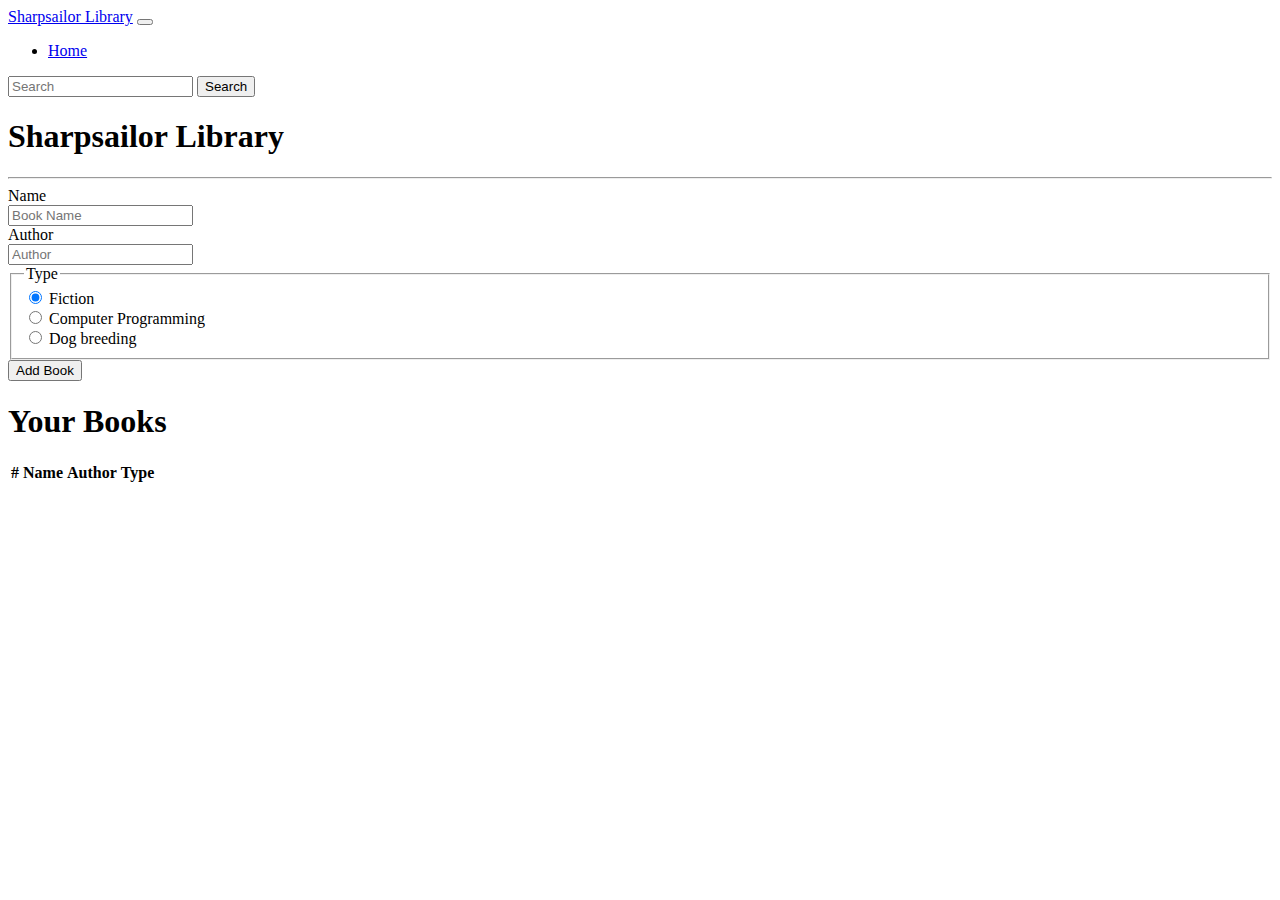
<file: Project/CollegeLibrary/index.html>
<!DOCTYPE html>
<html lang="en">
  <head>
    <meta charset="UTF-8" />
    <meta http-equiv="X-UA-Compatible" content="IE=edge" />
    <meta name="viewport" content="width=device-width, initial-scale=1.0" />
    <link
      href="https://cdn.jsdelivr.net/npm/bootstrap@5.2.2/dist/css/bootstrap.min.css"
      rel="stylesheet"
      integrity="sha384-Zenh87qX5JnK2Jl0vWa8Ck2rdkQ2Bzep5IDxbcnCeuOxjzrPF/et3URy9Bv1WTRi"
      crossorigin="anonymous"
    />
    <title>College Library</title>
  </head>
  <body>
    <!-- NavBar -->
    <nav class="navbar navbar-expand-lg bg-secondary">
      <div class="container-fluid">
        <a class="navbar-brand" href="#">Sharpsailor Library</a>
        <button
          class="navbar-toggler"
          type="button"
          data-bs-toggle="collapse"
          data-bs-target="#navbarSupportedContent"
          aria-controls="navbarSupportedContent"
          aria-expanded="false"
          aria-label="Toggle navigation"
        >
          <span class="navbar-toggler-icon"></span>
        </button>
        <div class="collapse navbar-collapse" id="navbarSupportedContent">
          <ul class="navbar-nav me-auto mb-2 mb-lg-0">
            <li class="nav-item">
              <a class="nav-link active" aria-current="page" href="#">Home</a>
            </li>
          </ul>
          <form class="d-flex" role="search">
            <input
              class="form-control me-2"
              type="search"
              placeholder="Search"
              aria-label="Search"
            />
            <button class="btn btn-dark btn-outline-primary" type="submit">
              Search
            </button>
          </form>
        </div>
      </div>
    </nav>
    <div id="message">
      
    </div>
    <!-- Library DashBoard here  -->
    <div class="container my-3">
      <h1>Sharpsailor Library</h1>
      <hr />
      <form id="libraryForm">
        <div class="row mb-3">
          <label for="bookName" class="col-sm-2 col-form-label">Name</label>
          <div class="col-sm-10">
            <input
              type="text"
              class="form-control"
              id="bookName"
              placeholder="Book Name"
            />
          </div>
        </div>
        <div class="row mb-3">
          <label for="Author" class="col-sm-2 col-form-label">Author</label>
          <div class="col-sm-10">
            <input
              type="text"
              class="form-control"
              id="author"
              placeholder="Author"
            />
          </div>
        </div>
        <fieldset class="row mb-3">
          <legend class="col-form-label col-sm-2 pt-0">Type</legend>
          <div class="col-sm-10">
            <div class="form-check">
              <input
                class="form-check-input"
                type="radio"
                name="type"
                id="fiction"
                value="fiction"
                checked
              />
              <label class="form-check-label" for="fiction"> Fiction </label>
            </div>
            <div class="form-check">
              <input
                class="form-check-input"
                type="radio"
                name="type"
                id="programming"
                value="programming"
              />
              <label class="form-check-label" for="programming">
                Computer Programming
              </label>
            </div>
            <div class="form-check">
              <input
                class="form-check-input"
                type="radio"
                name="type"
                id="breeding"
                value="breeding"
              />
              <label class="form-check-label" for="breeding">
                Dog breeding
              </label>
            </div>
          </div>
        </fieldset>
        <button type="submit" class="btn btn-primary">Add Book</button>
      </form>
      <!-- Table  from here  -->
      <div id="table">
        <h1>Your Books</h1>
        <table class="table table-hover">
          <thead>
            <tr>
              <th scope="col">#</th>
              <th scope="col">Name</th>
              <th scope="col">Author</th>
              <th scope="col">Type</th>
            </tr>
          </thead>
          <tbody id="tableBody"></tbody>
        </table>
      </div>
    </div>
    <script
      src="https://cdn.jsdelivr.net/npm/@popperjs/core@2.11.6/dist/umd/popper.min.js"
      integrity="sha384-oBqDVmMz9ATKxIep9tiCxS/Z9fNfEXiDAYTujMAeBAsjFuCZSmKbSSUnQlmh/jp3"
      crossorigin="anonymous"
    ></script>
    <script
      src="https://cdn.jsdelivr.net/npm/bootstrap@5.2.2/dist/js/bootstrap.min.js"
      integrity="sha384-IDwe1+LCz02ROU9k972gdyvl+AESN10+x7tBKgc9I5HFtuNz0wWnPclzo6p9vxnk"
      crossorigin="anonymous"
    ></script>
    <!-- <script src="index.js"></script> -->
    <script src="indexes6.js"></script>
  </body>
</html>
</file>
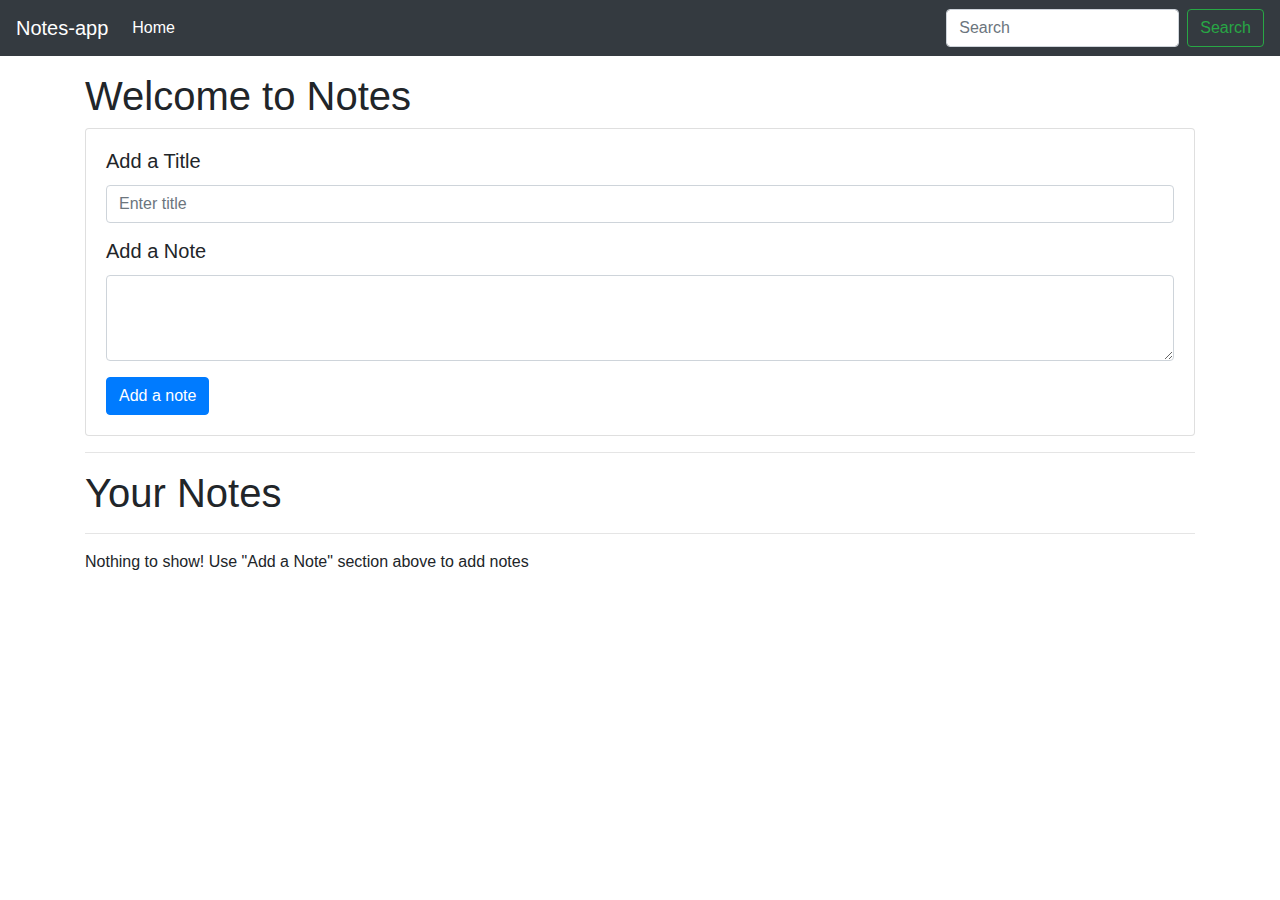
<file: Project/NotesApp/index.html>
<!DOCTYPE html>
<html lang="en">
  <head>
    <meta charset="UTF-8" />
    <meta http-equiv="X-UA-Compatible" content="IE=edge" />
    <meta name="viewport" content="width=device-width, initial-scale=1.0" />
    <link
      rel="stylesheet"
      href="https://cdn.jsdelivr.net/npm/bootstrap@4.3.1/dist/css/bootstrap.min.css"
      integrity="sha384-ggOyR0iXCbMQv3Xipma34MD+dH/1fQ784/j6cY/iJTQUOhcWr7x9JvoRxT2MZw1T"
      crossorigin="anonymous"
    />
    <title>Notes-app</title>
  </head>

  <body>
    <nav class="navbar navbar-expand-lg navbar-dark bg-dark">
      <a class="navbar-brand" href="#">Notes-app</a>
      <button
        class="navbar-toggler"
        type="button"
        data-toggle="collapse"
        data-target="#navbarSupportedContent"
        aria-controls="navbarSupportedContent"
        aria-expanded="false"
        aria-label="Toggle navigation"
      >
        <span class="navbar-toggler-icon"></span>
      </button>

      <div class="collapse navbar-collapse" id="navbarSupportedContent">
        <ul class="navbar-nav mr-auto">
          <li class="nav-item active">
            <a class="nav-link" href="#"
              >Home <span class="sr-only">(current)</span></a
            >
          </li>
        </ul>
        <form class="form-inline my-2 my-lg-0">
          <input
            class="form-control mr-sm-2"
            id="searchTxt"
            type="search"
            placeholder="Search"
            aria-label="Search"
          />
          <button class="btn btn-outline-success my-2 my-sm-0" type="submit">
            Search
          </button>
        </form>
      </div>
    </nav>
    <div class="container my-3">
      <h1>Welcome to Notes</h1>
      <div class="card">
        <div class="card-body">
          <div class="form-group">
            <h5 class="card-title">Add a Title</h5>
            <input
              type="text"
              class="form-control"
              id="addTitle"
              aria-describedby="title"
              placeholder="Enter title"
            />
          </div>
          <h5 class="card-title">Add a Note</h5>
          <div class="form-group">
            <textarea class="form-control" id="addTxt" rows="3"></textarea>
          </div>
          <button class="btn btn-primary" id="addBtn">Add a note</button>
        </div>
      </div>
      <hr />
      <h1>Your Notes</h1>
      <hr />
      <div id="notes" class="row container-fluid"></div>
    </div>
    <script
      src="https://code.jquery.com/jquery-3.3.1.slim.min.js"
      integrity="sha384-q8i/X+965DzO0rT7abK41JStQIAqVgRVzpbzo5smXKp4YfRvH+8abtTE1Pi6jizo"
      crossorigin="anonymous"
    ></script>
    <script
      src="https://cdn.jsdelivr.net/npm/popper.js@1.14.7/dist/umd/popper.min.js"
      integrity="sha384-UO2eT0CpHqdSJQ6hJty5KVphtPhzWj9WO1clHTMGa3JDZwrnQq4sF86dIHNDz0W1"
      crossorigin="anonymous"
    ></script>
    <script
      src="https://cdn.jsdelivr.net/npm/bootstrap@4.3.1/dist/js/bootstrap.min.js"
      integrity="sha384-JjSmVgyd0p3pXB1rRibZUAYoIIy6OrQ6VrjIEaFf/nJGzIxFDsf4x0xIM+B07jRM"
      crossorigin="anonymous"
    ></script>
    <script src="index.js"></script>
  </body>
</html>
</file>
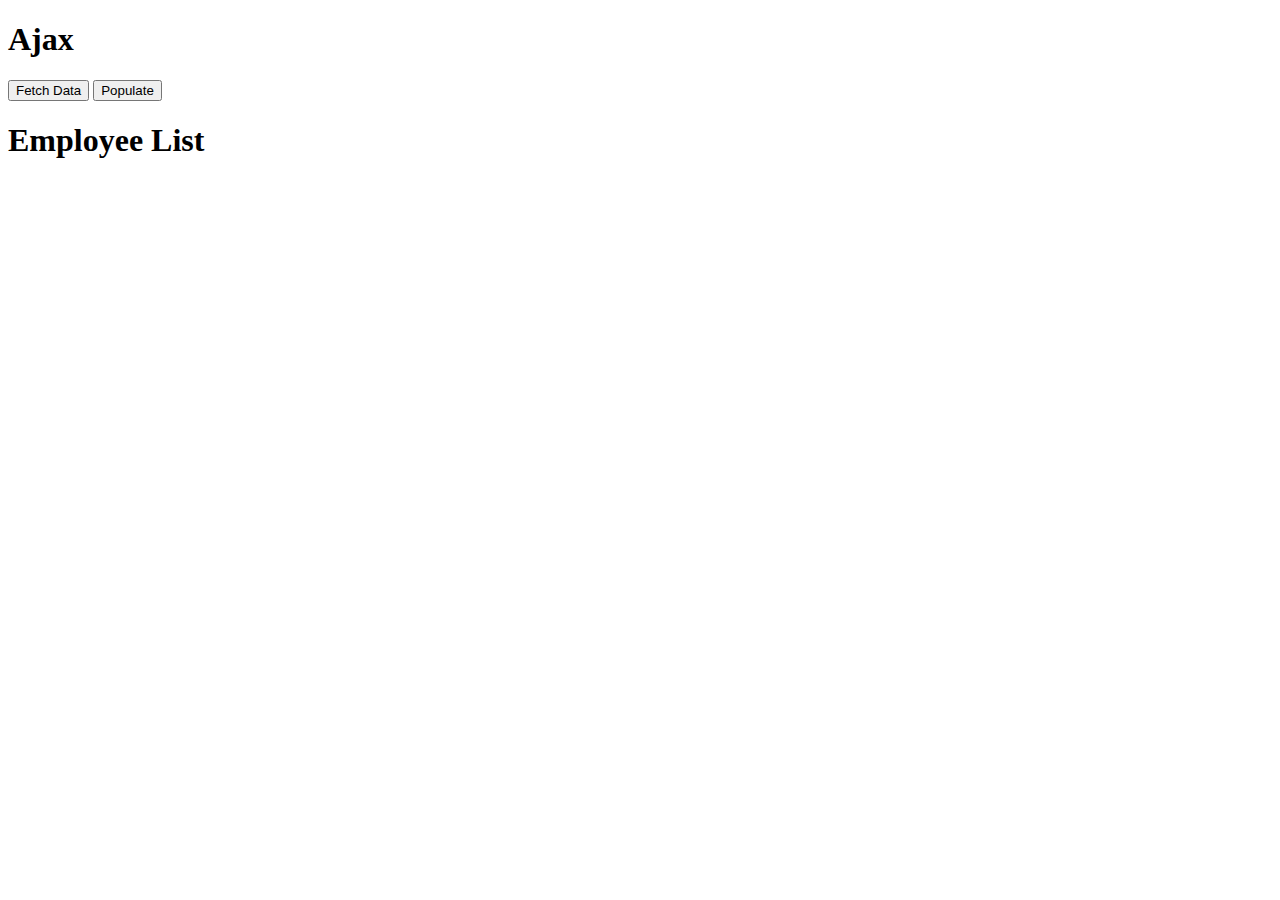
<file: js/ajax.html>
<!DOCTYPE html>
<html lang="en">
  <head>
    <meta charset="utf-8" />
    <meta name="viewport" content="width=device-width, initial-scale=1" />
    <title>Ajax</title>
    <link
      href="https://cdn.jsdelivr.net/npm/bootstrap@5.2.2/dist/css/bootstrap.min.css"
      rel="stylesheet"
      integrity="sha384-Zenh87qX5JnK2Jl0vWa8Ck2rdkQ2Bzep5IDxbcnCeuOxjzrPF/et3URy9Bv1WTRi"
      crossorigin="anonymous"
    />
  </head>
  <body>
    <h1>Ajax</h1>
    <button type="button" id="fetchBtn" class="btn btn-primary">
      Fetch Data
    </button>
    <button type="button" id="popBtn" class="btn btn-info">Populate</button>
    <div class="container">
      <h1>Employee List</h1>
      <ul id="list"></ul>
    </div>
    <script
      src="https://cdn.jsdelivr.net/npm/bootstrap@5.2.2/dist/js/bootstrap.bundle.min.js"
      integrity="sha384-OERcA2EqjJCMA+/3y+gxIOqMEjwtxJY7qPCqsdltbNJuaOe923+mo//f6V8Qbsw3"
      crossorigin="anonymous"
    ></script>
    <script
      src="https://cdn.jsdelivr.net/npm/@popperjs/core@2.11.6/dist/umd/popper.min.js"
      integrity="sha384-oBqDVmMz9ATKxIep9tiCxS/Z9fNfEXiDAYTujMAeBAsjFuCZSmKbSSUnQlmh/jp3"
      crossorigin="anonymous"
    ></script>
    <script
      src="https://cdn.jsdelivr.net/npm/bootstrap@5.2.2/dist/js/bootstrap.min.js"
      integrity="sha384-IDwe1+LCz02ROU9k972gdyvl+AESN10+x7tBKgc9I5HFtuNz0wWnPclzo6p9vxnk"
      crossorigin="anonymous"
    ></script>
    <script src="ajax.js"></script>
  </body>
</html>
</file>
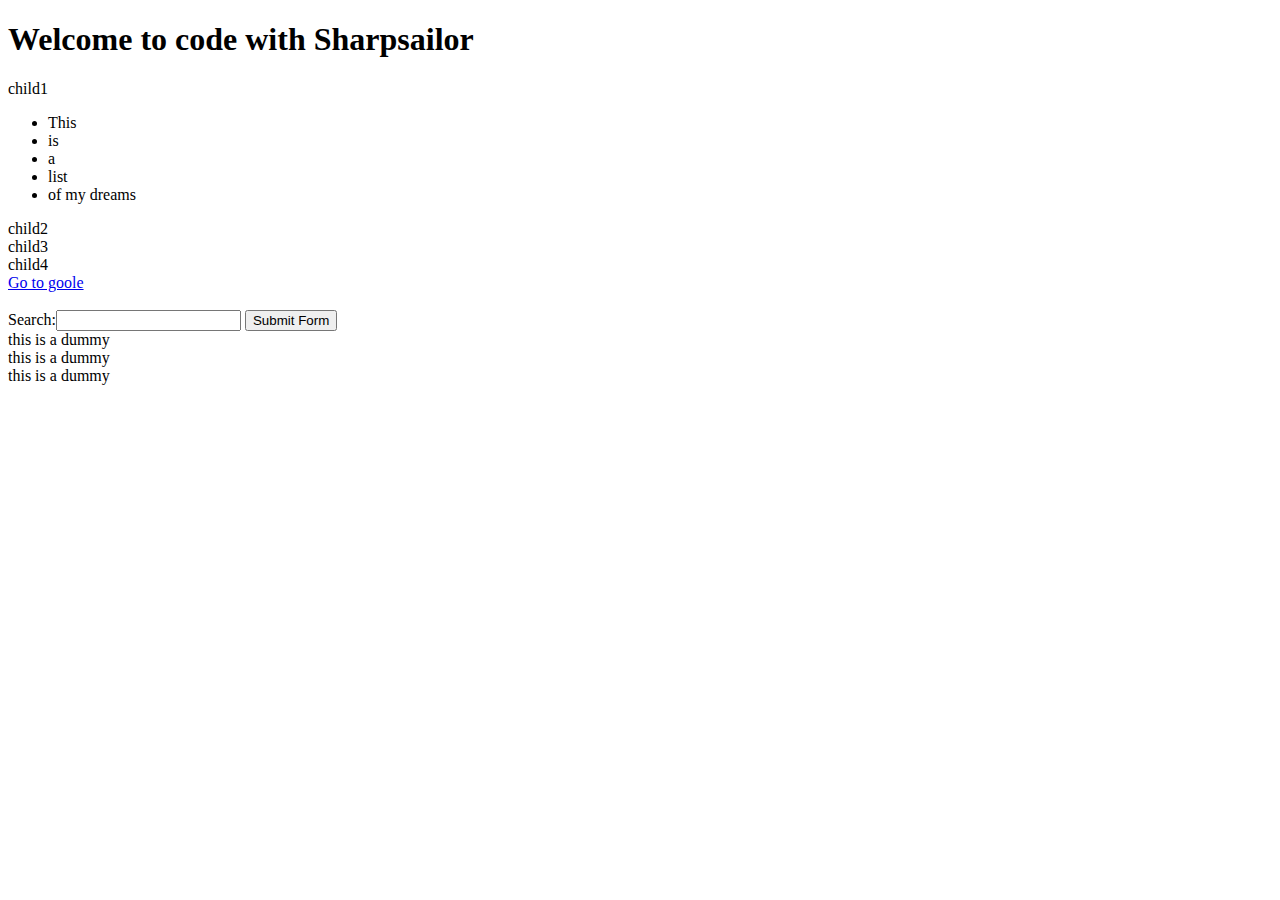
<file: js/website.html>
<!DOCTYPE html>
<html lang="en">
  <head>
    <meta charset="UTF-8" />
    <meta http-equiv="X-UA-Compatible" content="IE=edge" />
    <meta name="viewport" content="width=device-width, initial-scale=1.0" />
    <title>Document</title>
  </head>
  <body>
    <div class="container">
      <h1 id="heading" class="yourHead Sharpsailor this">
        Welcome to code with Sharpsailor
      </h1>
      <div id="myFirst" class="child red" id="first">
        child1
        <ul class="this" id="myul">
          <li class="childul" id="fui">This</li>
          <li class="childul">is</li>
          <li class="childul">a</li>
          <li class="childul">list</li>
          <li class="childul" id="lui">of my dreams</li>
        </ul>
      </div>
      <div class="child">child2</div>
      <div class="child red">child3</div>
      <div class="child4">child4</div>
      <form action="none.html" method="post">
        <a href="//google.com">Go to goole</a>
        <br />
        <br />
        Search:<input type="text" name="Hello" id="" />
        <button id="btn">Submit Form</button>
        <!-- <input id="btn" type="submit" value="submit" /> -->
      </form>
    </div>
    <div class="no">this is a dummy</div>
    <div class="no">this is a dummy</div>
    <div class="no">this is a dummy</div>
    <!-- <script src="tut13.js"></script> -->
    <!-- <script src="tut14.js"></script> -->
    <!-- <script src="tut15.js"></script> -->
    <!-- <script src="tut16.js"></script> -->
    <!-- <script src="tut17.js"></script> -->
    <!-- <script src="tut18.js"></script> -->
    <!-- <script src="tut20.js"></script> -->
    <!-- <script src="tut21.js"></script> -->
    <!-- <script src="tut23.js"></script> -->
    <!-- <script src="tut24.js"></script> -->
    <!-- <script src="tut25.js"></script> -->
    <!-- <script src="tut27.js"></script> -->
    <!-- <script src="tut28.js"></script> -->
    <!-- <script src="tut30.js"></script> -->
    <!-- <script src="tut31.js"></script> -->
    <!-- <script src="tut32.js"></script> -->
    <script src="tut34.js"></script>
  </body>
</html>
</file>
